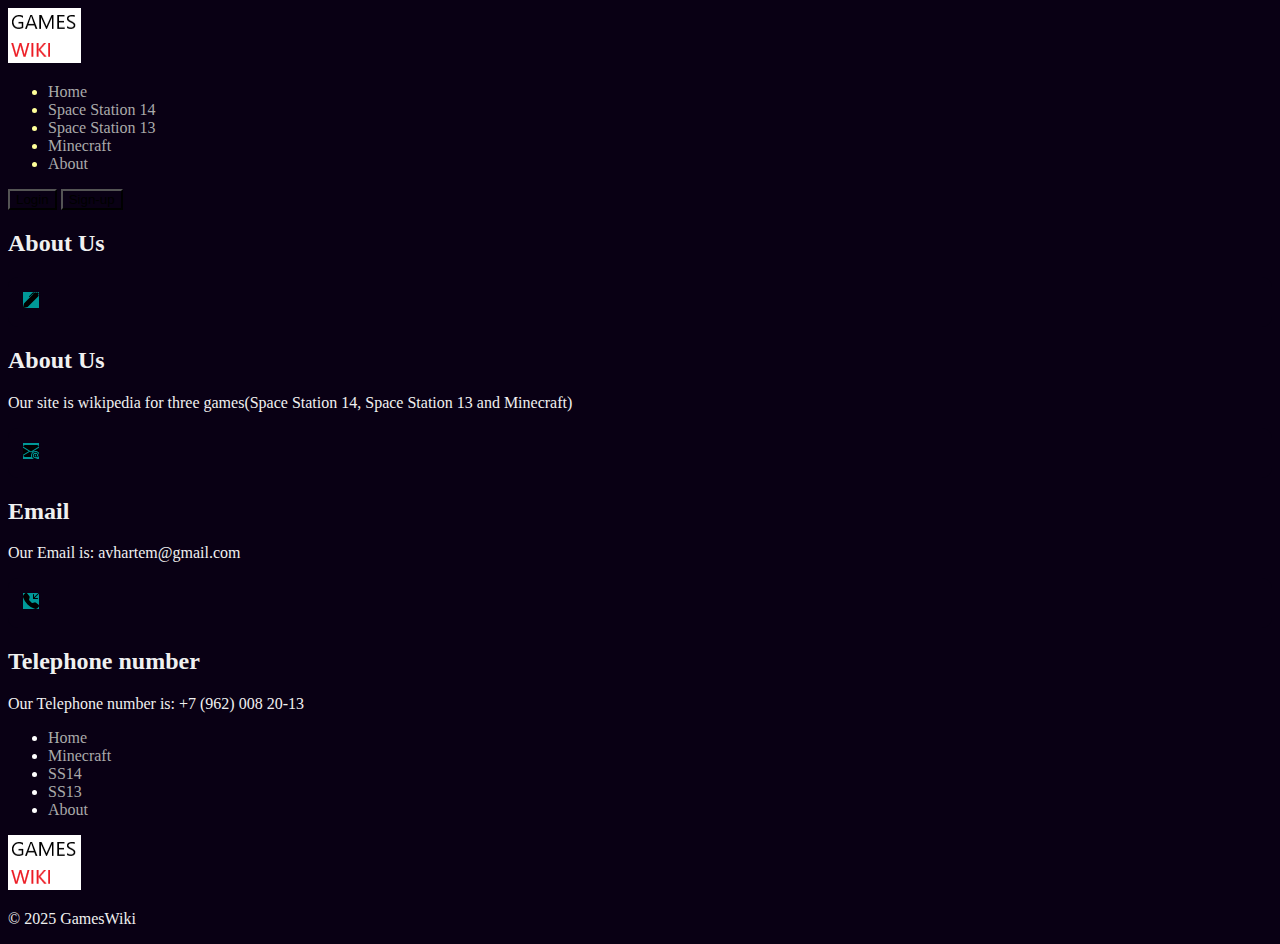
<file: All Elements That You Can Check/about.html>
<!DOCTYPE html>
<html lang="en">

<head>
    <link href="https://cdn.jsdelivr.net/npm/bootstrap@5.3.8/dist/css/bootstrap.min.css" rel="stylesheet"
        integrity="sha384-sRIl4kxILFvY47J16cr9ZwB07vP4J8+LH7qKQnuqkuIAvNWLzeN8tE5YBujZqJLB" crossorigin="anonymous">
    <link rel="stylesheet" href="./style.css">
    <meta charset="UTF-8">
    <meta name="viewport" content="width=device-width, initial-scale=1.0">
    <title>GamesWiki/About</title>
</head>

<body>
    <div class="container">
        <header
            class="d-flex flex-wrap align-items-center justify-content-center justify-content-md-between py-3 mb-4 border-bottom">
            <div class="col-md-3 mb-2 mb-md-0"> <a href="/"
                    class="d-inline-flex link-body-emphasis text-decoration-none"> <a href="./index.html"><img
                            src="./GamesWIki.png" alt=""></a>
                    <use xlink:href="#bootstrap"></use>
                    </svg>
                </a> </div>
            <ul class="nav col-12 col-md-auto mb-2 justify-content-center mb-md-0">
                <li><a href="./index.html" class="nav-link px-2">Home</a></li>
                <li><a href="./ss14.html" class="nav-link px-2">Space Station 14</a></li>
                <li><a href="./ss13.html" class="nav-link px-2">Space Station 13</a></li>
                <li><a href="./minecraft.html" class="nav-link px-2">Minecraft</a></li>
                <li><a href="./about.html" class="nav-link px-2">About</a></li>
            </ul>
            <div class="col-md-3 text-end"> <button type="button" class="btn btn-outline-primary me-2">Login</button>
                <button type="button" class="btn btn-primary">Sign-up</button>
            </div>
        </header>
    </div>

    <div class="container px-4 py-5" id="featured-3">
        <h2 class="pb-2 border-bottom">About Us</h2>
        <div class="row g-4 py-5 row-cols-1 row-cols-lg-3">
            <div class="feature col">
                <div
                    class="feature-icon d-inline-flex align-items-center justify-content-center text-bg-primary bg-gradient fs-2 mb-3">
                    <svg xmlns="http://www.w3.org/2000/svg" width="16" height="16" fill="currentColor"
                        class="bi bi-pen-fill" viewBox="0 0 16 16">
                        <path
                            d="m13.498.795.149-.149a1.207 1.207 0 1 1 1.707 1.708l-.149.148a1.5 1.5 0 0 1-.059 2.059L4.854 14.854a.5.5 0 0 1-.233.131l-4 1a.5.5 0 0 1-.606-.606l1-4a.5.5 0 0 1 .131-.232l9.642-9.642a.5.5 0 0 0-.642.056L6.854 4.854a.5.5 0 1 1-.708-.708L9.44.854A1.5 1.5 0 0 1 11.5.796a1.5 1.5 0 0 1 1.998-.001" />
                    </svg>
                </div>
                <h2 class="fs-2">About Us</h2>
                <p>Our site is wikipedia for three games(Space Station 14, Space Station 13 and Minecraft)</p>
            </div>
            <div class="feature col">
                <div
                    class="feature-icon d-inline-flex align-items-center justify-content-center text-bg-primary bg-gradient fs-2 mb-3">
                    <svg xmlns="http://www.w3.org/2000/svg" width="16" height="16" fill="currentColor"
                        class="bi bi-envelope-at-fill" viewBox="0 0 16 16">
                        <path
                            d="M2 2A2 2 0 0 0 .05 3.555L8 8.414l7.95-4.859A2 2 0 0 0 14 2zm-2 9.8V4.698l5.803 3.546zm6.761-2.97-6.57 4.026A2 2 0 0 0 2 14h6.256A4.5 4.5 0 0 1 8 12.5a4.49 4.49 0 0 1 1.606-3.446l-.367-.225L8 9.586zM16 9.671V4.697l-5.803 3.546.338.208A4.5 4.5 0 0 1 12.5 8c1.414 0 2.675.652 3.5 1.671" />
                        <path
                            d="M15.834 12.244c0 1.168-.577 2.025-1.587 2.025-.503 0-1.002-.228-1.12-.648h-.043c-.118.416-.543.643-1.015.643-.77 0-1.259-.542-1.259-1.434v-.529c0-.844.481-1.4 1.26-1.4.585 0 .87.333.953.63h.03v-.568h.905v2.19c0 .272.18.42.411.42.315 0 .639-.415.639-1.39v-.118c0-1.277-.95-2.326-2.484-2.326h-.04c-1.582 0-2.64 1.067-2.64 2.724v.157c0 1.867 1.237 2.654 2.57 2.654h.045c.507 0 .935-.07 1.18-.18v.731c-.219.1-.643.175-1.237.175h-.044C10.438 16 9 14.82 9 12.646v-.214C9 10.36 10.421 9 12.485 9h.035c2.12 0 3.314 1.43 3.314 3.034zm-4.04.21v.227c0 .586.227.8.581.8.31 0 .564-.17.564-.743v-.367c0-.516-.275-.708-.572-.708-.346 0-.573.245-.573.791" />
                    </svg>
                </div>
                <h2 class="fs-2 ">Email</h2>
                <p>Our Email is: avhartem@gmail.com</p>
            </div>
            <div class="feature col">
                <div
                    class="feature-icon d-inline-flex align-items-center justify-content-center text-bg-primary bg-gradient fs-2 mb-3">
                    <svg xmlns="http://www.w3.org/2000/svg" width="16" height="16" fill="currentColor"
                        class="bi bi-telephone-inbound-fill" viewBox="0 0 16 16">
                        <path fill-rule="evenodd"
                            d="M1.885.511a1.745 1.745 0 0 1 2.61.163L6.29 2.98c.329.423.445.974.315 1.494l-.547 2.19a.68.68 0 0 0 .178.643l2.457 2.457a.68.68 0 0 0 .644.178l2.189-.547a1.75 1.75 0 0 1 1.494.315l2.306 1.794c.829.645.905 1.87.163 2.611l-1.034 1.034c-.74.74-1.846 1.065-2.877.702a18.6 18.6 0 0 1-7.01-4.42 18.6 18.6 0 0 1-4.42-7.009c-.362-1.03-.037-2.137.703-2.877zM15.854.146a.5.5 0 0 1 0 .708L11.707 5H14.5a.5.5 0 0 1 0 1h-4a.5.5 0 0 1-.5-.5v-4a.5.5 0 0 1 1 0v2.793L15.146.146a.5.5 0 0 1 .708 0" />
                    </svg>
                </div>
                <h2 class="fs-2">Telephone number</h2>
                <p>Our Telephone number is: +7 (962) 008 20-13</p>
            </div>
        </div>
    </div>
      <div class="container">
    <footer class="py-3 my-4">
      <ul class="nav justify-content-center border-bottom pb-3 mb-3">
        <li class="nav-item"><a href="./index.html" class="nav-link px-2 ">Home</a></li>
        <li class="nav-item"><a href="./minecraft.html" class="nav-link px-2 ">Minecraft</a></li>
        <li class="nav-item"><a href="./ss14.html" class="nav-link px-2 ">SS14</a></li>
        <li class="nav-item"><a href="./ss13.html" class="nav-link px-2 ">SS13</a></li>
        <li class="nav-item"><a href="./about.html" class="nav-link px-2 ">About</a></li>
      </ul>
      <a href="./index.html"><img src="./GamesWIki.png" alt=""></a><p class="text-center ">© 2025 GamesWiki</p>
    </footer>
  </div>

    <script src="https://cdn.jsdelivr.net/npm/bootstrap@5.3.8/dist/js/bootstrap.bundle.min.js"
        integrity="sha384-FKyoEForCGlyvwx9Hj09JcYn3nv7wiPVlz7YYwJrWVcXK/BmnVDxM+D2scQbITxI"
        crossorigin="anonymous"></script>

</body>

</html>
</file>
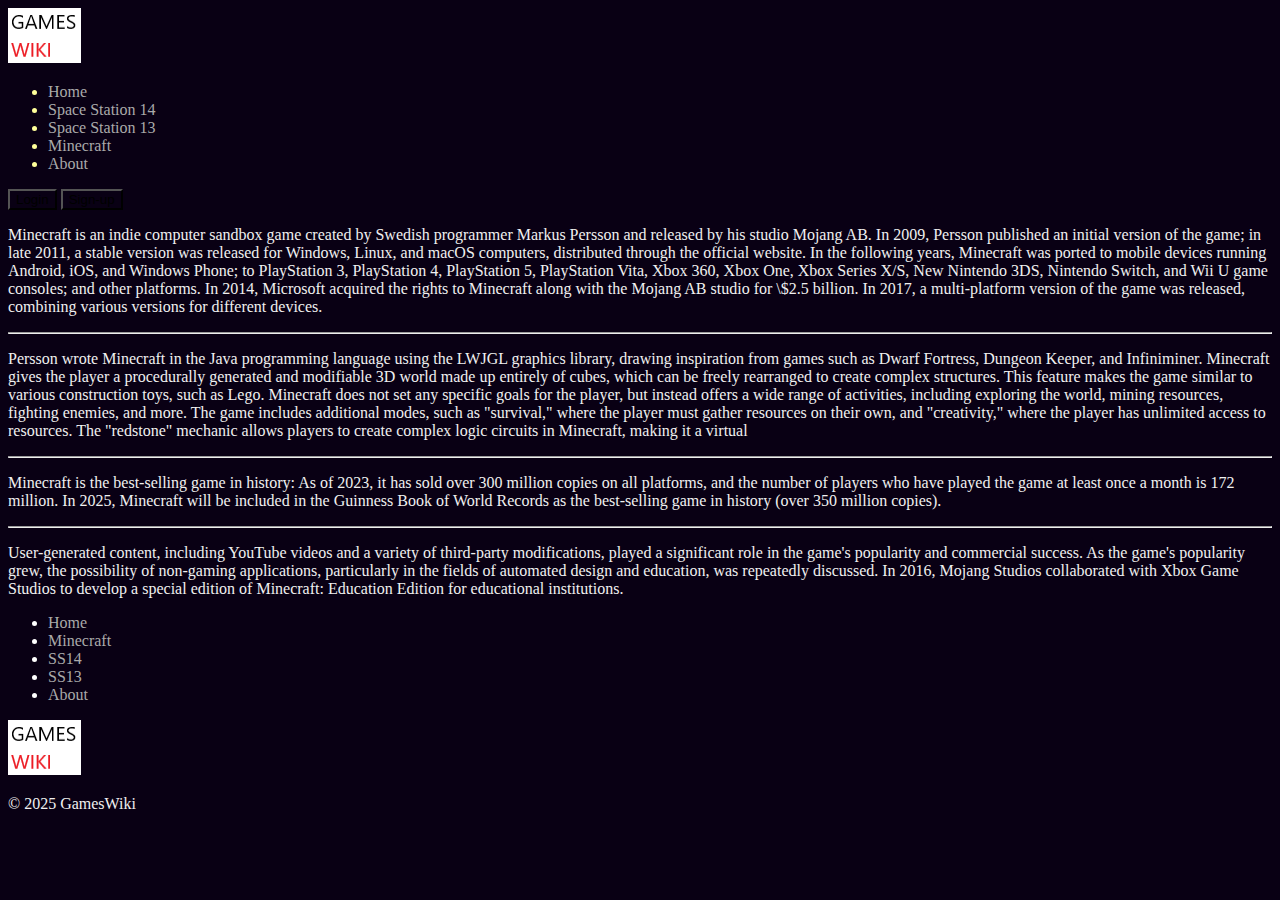
<file: All Elements That You Can Check/minecraft.html>
<!DOCTYPE html>
<html lang="en">

<head>
    <link href="https://cdn.jsdelivr.net/npm/bootstrap@5.3.8/dist/css/bootstrap.min.css" rel="stylesheet"
        integrity="sha384-sRIl4kxILFvY47J16cr9ZwB07vP4J8+LH7qKQnuqkuIAvNWLzeN8tE5YBujZqJLB" crossorigin="anonymous">
    <link rel="stylesheet" href="./style.css">
    <meta charset="UTF-8">
    <meta name="viewport" content="width=device-width, initial-scale=1.0">
    <title>GamesWiki/Minecraft</title>
</head>

<body>

    <body>
        <div class="container">
            <header
                class="d-flex flex-wrap align-items-center justify-content-center justify-content-md-between py-3 mb-4 border-bottom">
                <div class="col-md-3 mb-2 mb-md-0"> <a href="/"
                        class="d-inline-flex link-body-emphasis text-decoration-none"> <a href="./index.html"><img
                                src="./GamesWIki.png" alt=""></a>
                        <use xlink:href="#bootstrap"></use>
                        </svg>
                    </a> </div>
                <ul class="nav col-12 col-md-auto mb-2 justify-content-center mb-md-0">
                    <li><a href="./index.html" class="nav-link px-2">Home</a></li>
                    <li><a href="./ss14.html" class="nav-link px-2">Space Station 14</a></li>
                    <li><a href="./ss13.html" class="nav-link px-2">Space Station 13</a></li>
                    <li><a href="./minecraft.html" class="nav-link px-2">Minecraft</a></li>
                    <li><a href="./about.html" class="nav-link px-2">About</a></li>
                </ul>
                <div class="col-md-3 text-end"> <button type="button"
                        class="btn btn-outline-primary me-2">Login</button>
                    <button type="button" class="btn btn-primary">Sign-up</button>
                </div>
            </header>
        </div>
        <p>Minecraft is an indie computer sandbox game created by Swedish programmer Markus Persson and released by his
            studio Mojang AB. In 2009, Persson published an initial version of the game; in late 2011, a stable version
            was released for Windows, Linux, and macOS computers, distributed through the official website. In the
            following years, Minecraft was ported to mobile devices running Android, iOS, and Windows Phone; to
            PlayStation 3, PlayStation 4, PlayStation 5, PlayStation Vita, Xbox 360, Xbox One, Xbox Series X/S, New
            Nintendo 3DS, Nintendo Switch, and Wii U game consoles; and other platforms. In 2014, Microsoft acquired the
            rights to Minecraft along with the Mojang AB studio for \$2.5 billion. In 2017, a multi-platform version of
            the game was released, combining various versions for different devices.</p>
        <hr>
        <p>Persson wrote Minecraft in the Java programming language using the LWJGL graphics library, drawing
            inspiration from games such as Dwarf Fortress, Dungeon Keeper, and Infiniminer. Minecraft gives the player a
            procedurally generated and modifiable 3D world made up entirely of cubes, which can be freely rearranged to
            create complex structures. This feature makes the game similar to various construction toys, such as Lego.
            Minecraft does not set any specific goals for the player, but instead offers a wide range of activities,
            including exploring the world, mining resources, fighting enemies, and more. The game includes additional
            modes, such as "survival," where the player must gather resources on their own, and "creativity," where the
            player has unlimited access to resources. The "redstone" mechanic allows players to create complex logic
            circuits in Minecraft, making it a virtual</p>
        <hr>
        <p>Minecraft is the best-selling game in history: As of 2023, it has sold over 300 million copies on all
            platforms, and the number of players who have played the game at least once a month is 172 million. In 2025,
            Minecraft will be included in the Guinness Book of World Records as the best-selling game in history (over
            350 million copies).</p>
        <hr>
        <p>User-generated content, including YouTube videos and a variety of third-party modifications, played a
            significant role in the game's popularity and commercial success. As the game's popularity grew, the
            possibility of non-gaming applications, particularly in the fields of automated design and education, was
            repeatedly discussed. In 2016, Mojang Studios collaborated with Xbox Game Studios to develop a special
            edition of Minecraft: Education Edition for educational institutions.</p>

              <div class="container">
    <footer class="py-3 my-4">
      <ul class="nav justify-content-center border-bottom pb-3 mb-3">
        <li class="nav-item"><a href="./index.html" class="nav-link px-2 ">Home</a></li>
        <li class="nav-item"><a href="./minecraft.html" class="nav-link px-2 ">Minecraft</a></li>
        <li class="nav-item"><a href="./ss14.html" class="nav-link px-2 ">SS14</a></li>
        <li class="nav-item"><a href="./ss13.html" class="nav-link px-2 ">SS13</a></li>
        <li class="nav-item"><a href="./about.html" class="nav-link px-2 ">About</a></li>
      </ul>
      <a href="./index.html"><img src="./GamesWIki.png" alt=""></a><p class="text-center ">© 2025 GamesWiki</p>
    </footer>
  </div>

        <script> src = "https://cdn.jsdelivr.net/npm/bootstrap@5.3.8/dist/js/bootstrap.bundle.min.js"
            integrity = "sha384-FKyoEForCGlyvwx9Hj09JcYn3nv7wiPVlz7YYwJrWVcXK/BmnVDxM+D2scQbITxI"
            crossorigin = "anonymous"</script>
    </body>

</html>
</file>
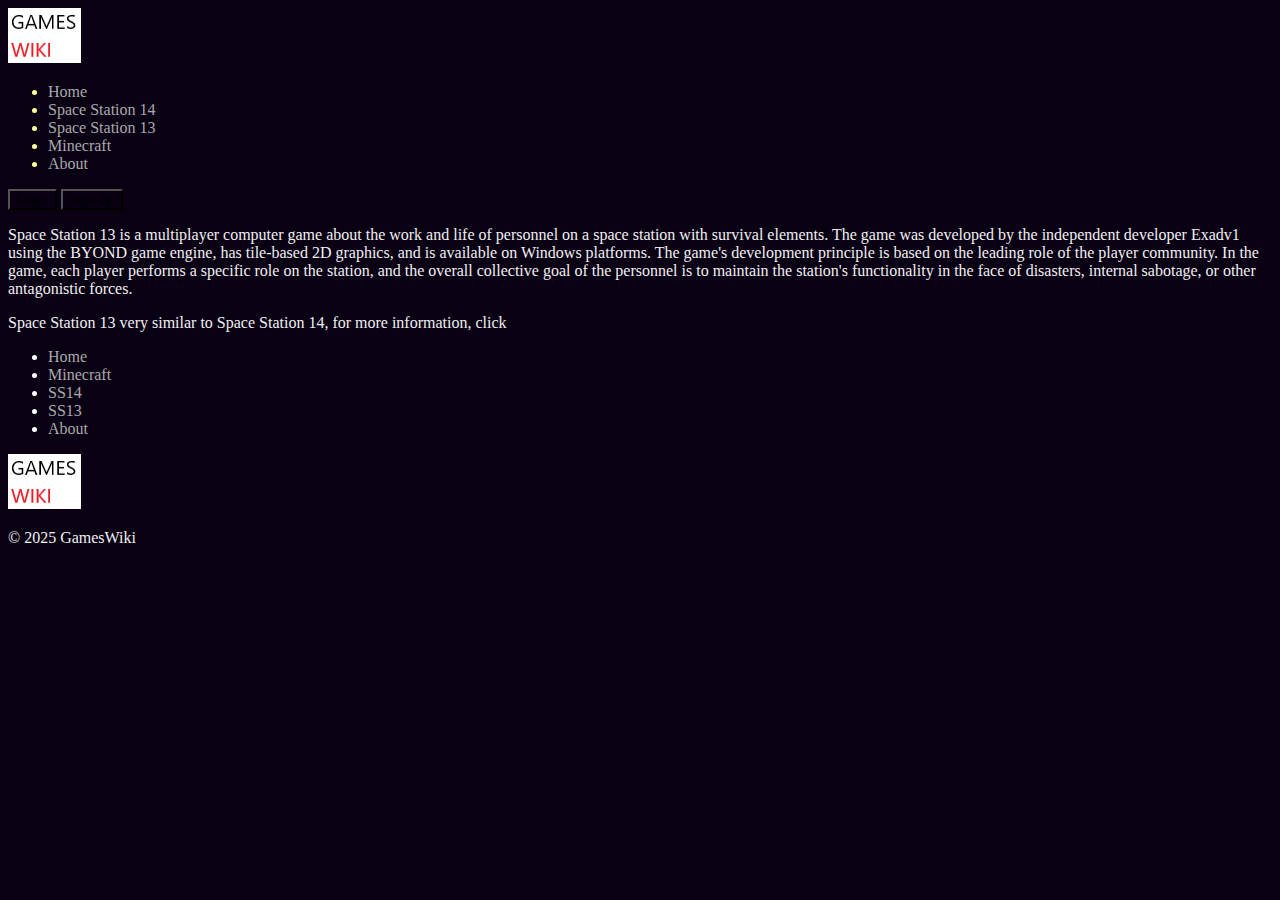
<file: All Elements That You Can Check/ss13.html>
<!DOCTYPE html>
<html lang="en">

<head>
    <link href="https://cdn.jsdelivr.net/npm/bootstrap@5.3.8/dist/css/bootstrap.min.css" rel="stylesheet"
        integrity="sha384-sRIl4kxILFvY47J16cr9ZwB07vP4J8+LH7qKQnuqkuIAvNWLzeN8tE5YBujZqJLB" crossorigin="anonymous">
    <link rel="stylesheet" href="./style.css">
    <meta charset="UTF-8">
    <meta name="viewport" content="width=device-width, initial-scale=1.0">
    <title>GamesWiki/ss13</title>
</head>

<body>
    <body>
    <div class="container">
        <header
            class="d-flex flex-wrap align-items-center justify-content-center justify-content-md-between py-3 mb-4 border-bottom">
            <div class="col-md-3 mb-2 mb-md-0"> <a href="/"
                    class="d-inline-flex link-body-emphasis text-decoration-none"> <a href="./index.html"><img
                            src="./GamesWIki.png" alt=""></a>
                    <use xlink:href="#bootstrap"></use>
                    </svg>
                </a> </div>
            <ul class="nav col-12 col-md-auto mb-2 justify-content-center mb-md-0">
                <li><a href="./index.html" class="nav-link px-2">Home</a></li>
                <li><a href="./ss14.html" class="nav-link px-2">Space Station 14</a></li>
                <li><a href="./ss13.html" class="nav-link px-2">Space Station 13</a></li>
                <li><a href="./minecraft.html" class="nav-link px-2">Minecraft</a></li>
                <li><a href="./about.html" class="nav-link px-2">About</a></li>
            </ul>
            <div class="col-md-3 text-end"> <button type="button" class="btn btn-outline-primary me-2">Login</button>
                <button type="button" class="btn btn-primary">Sign-up</button>
            </div>
        </header>
    </div>
    <p>Space Station 13 is a multiplayer computer game about the work and life of personnel on a space station with
        survival elements. The game was developed by the independent developer Exadv1 using the BYOND game engine, has
        tile-based 2D graphics, and is available on Windows platforms. The game's development principle is based on the
        leading role of the player community.

        In the game, each player performs a specific role on the station, and the overall collective goal of the
        personnel is to maintain the station's functionality in the face of disasters, internal sabotage, or other
        antagonistic forces.</p>
        <p>Space Station 13 very similar to Space Station 14, for more information, <a href="./ss14.html" class="a-nametags">click</a></p>


          <div class="container">
    <footer class="py-3 my-4">
      <ul class="nav justify-content-center border-bottom pb-3 mb-3">
        <li class="nav-item"><a href="./index.html" class="nav-link px-2 ">Home</a></li>
        <li class="nav-item"><a href="./minecraft.html" class="nav-link px-2 ">Minecraft</a></li>
        <li class="nav-item"><a href="./ss14.html" class="nav-link px-2 ">SS14</a></li>
        <li class="nav-item"><a href="./ss13.html" class="nav-link px-2 ">SS13</a></li>
        <li class="nav-item"><a href="./about.html" class="nav-link px-2 ">About</a></li>
      </ul>
      <a href="./index.html"><img src="./GamesWIki.png" alt=""></a><p class="text-center ">© 2025 GamesWiki</p>
    </footer>
  </div>

    <script src="https://cdn.jsdelivr.net/npm/bootstrap@5.3.8/dist/js/bootstrap.bundle.min.js"
        integrity="sha384-FKyoEForCGlyvwx9Hj09JcYn3nv7wiPVlz7YYwJrWVcXK/BmnVDxM+D2scQbITxI"
        crossorigin="anonymous"></script>

</body>

</html>
</file>
<file: All Elements That You Can Check/style.css>
* {
    background-color: rgb(9, 0, 20);
}
* .p-nametags{
    color: rgb(240, 240, 240);
    margin-left: 25%;
    transition: 0.2s ease-in-out;
}
* .p-nametags:hover {
    color: rgb(199, 199, 199);
}
body {
    background-color: rgb(9, 0, 20);
}
.game-img {
    margin-left: 350px;
}
.feature-icon {
    padding: 15px;
    border-radius: 10px;
}
.feature-icon img {
    width: 30px;
}
a {
    text-decoration: none;
    color: rgb(170, 170, 170);
}
p {
    color: rgb(240, 240, 240);
}
h1 {
    color: rgb(240, 240, 240);
}
h2 {
    color: rgb(240, 240, 240);
}
#captain {
    color: rgb(255, 255, 154);
}
li {

    color: rgb(255, 255, 154);

}
.list-group {
    width: 400px;
    margin-top: 20px;
    margin-left: 40px;
}
.board {
    color: rgb(0, 0, 0);
}
hr {
    color: white;
}
* .a-nametags{
    color: rgb(240, 240, 240);
    transition: 0.2s ease-in-out;
}
* .a-nametags:hover {
    color: rgb(199, 199, 199);
}
svg {
    background-color: rgb(0, 152, 152);
}
.nav-item {
    color: white;
}
</file>
